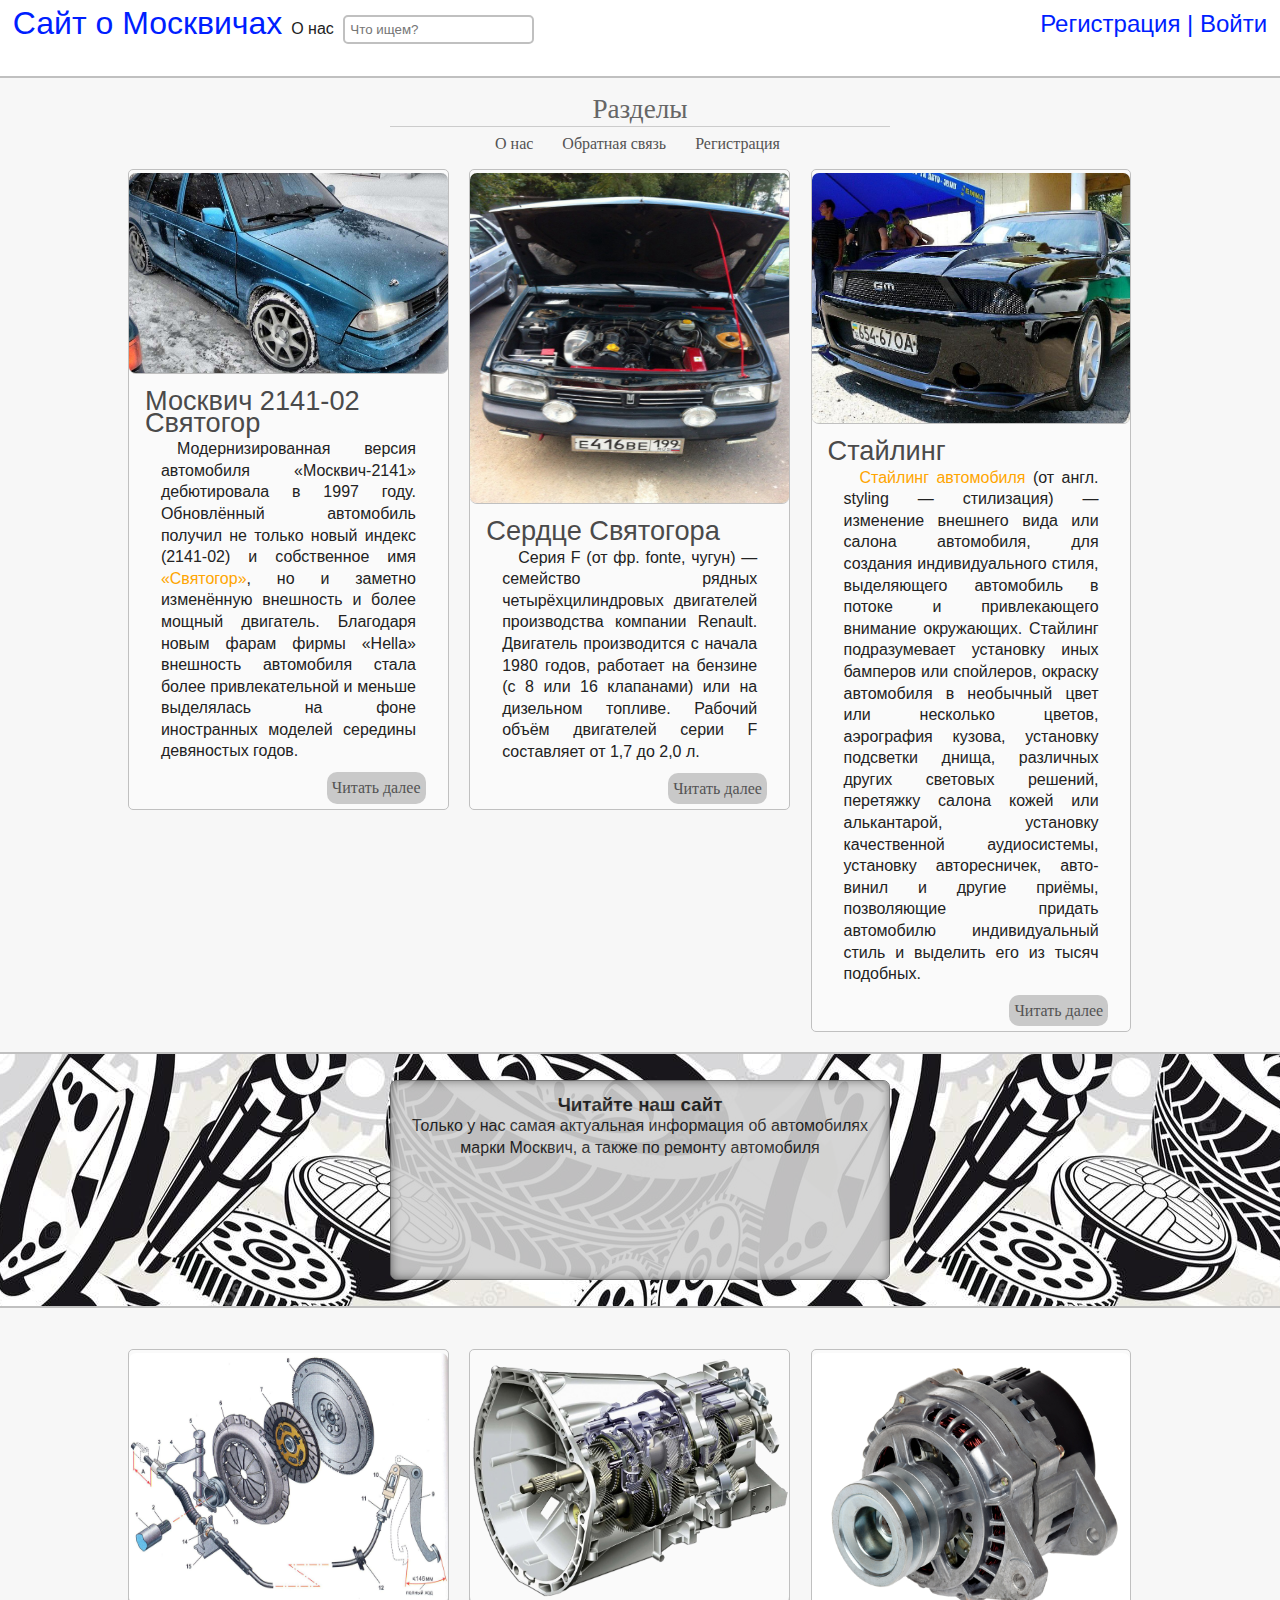
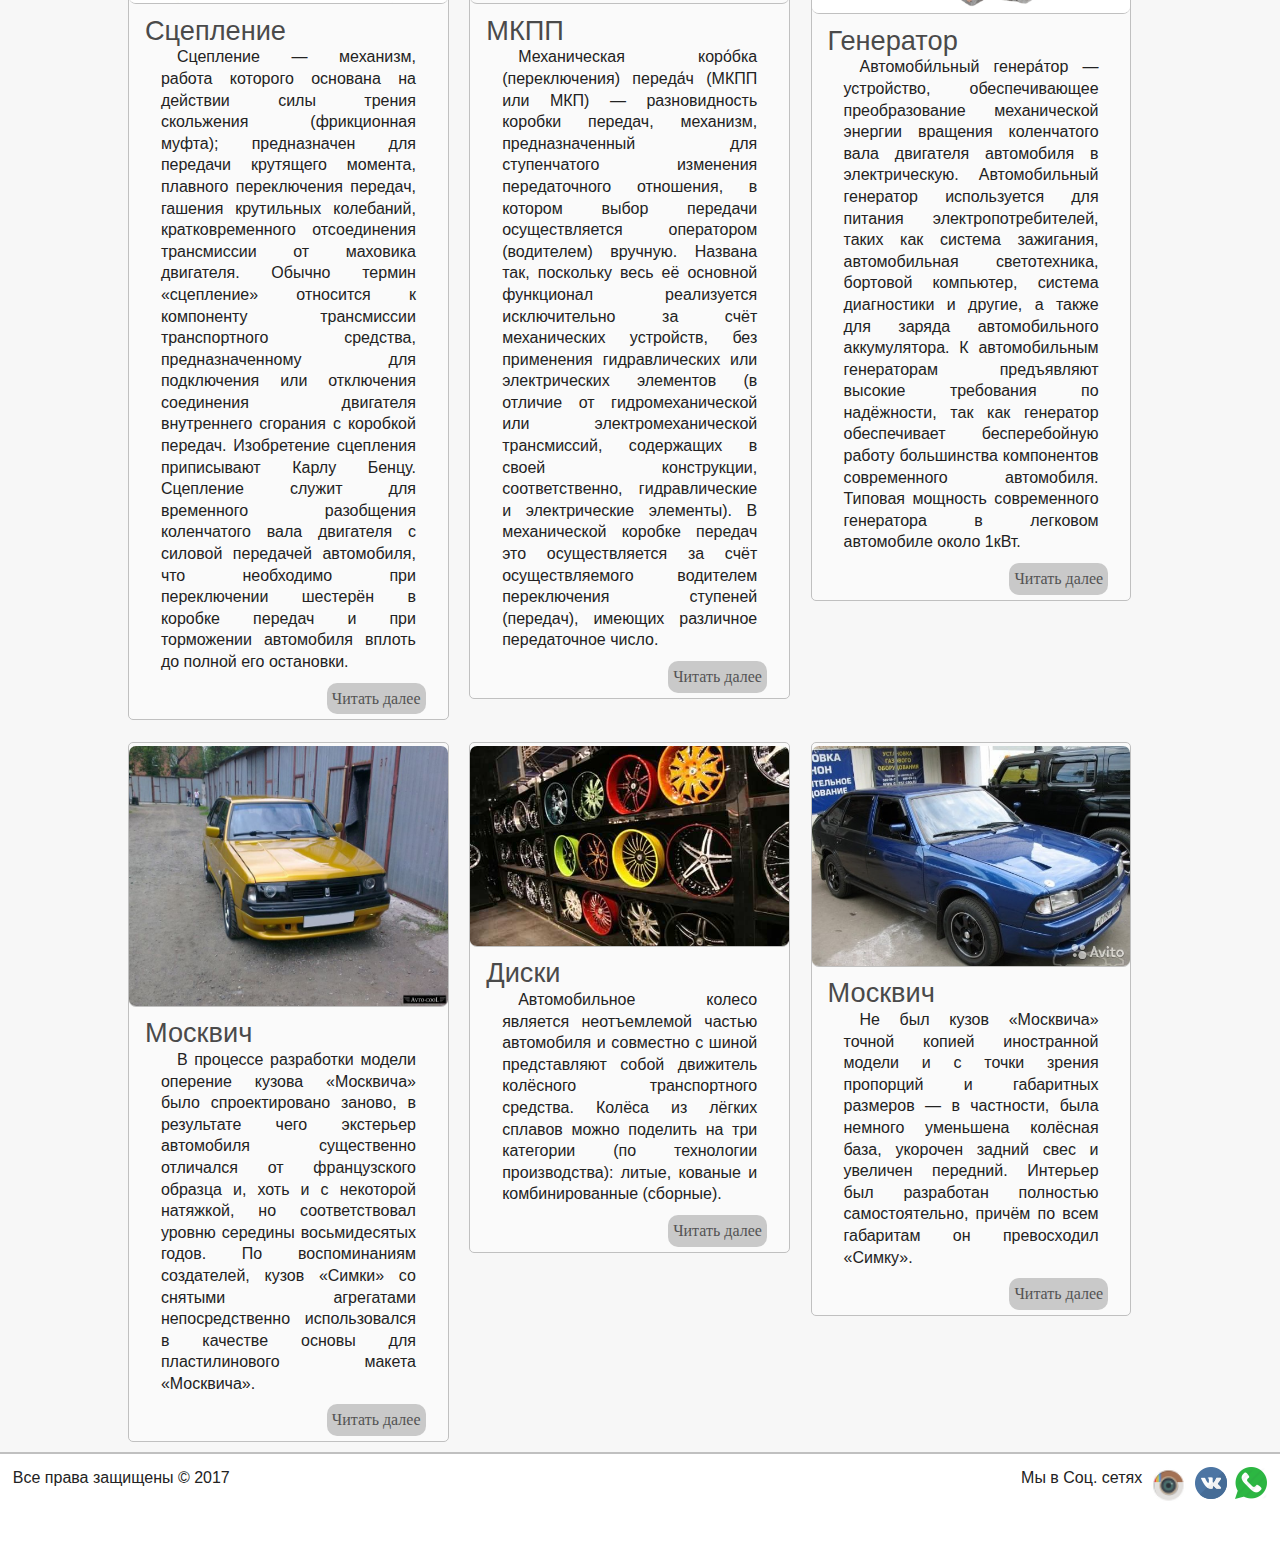
<file: index.html>
<!DOCTYPE html>
<html>
<head>
    <meta http-equiv="Content-Type" content="text/html; charset=UTF-8" />
    <meta name="keywords" content="test, site, website" />
    <meta name="description" content="Этот сайт является пробным" />
    <link href="css/index-style.css" rel="stylesheet" type="text/css" />
    <link href="css/tooltip.css" rel="stylesheet" type="text/css">
    <link href="img/favicon.jpg" rel="shortcut icon" type="image/x-icon" />
    <title>moskvich.ru</title>
</head>
<body>
<div id="page-wrap">
    <header>
        <a href="index.html" title="На Главную" id="logo">
            Сайт о Москвичах
        </a>
        <span id="contact"> О нас </span>
        <input type="text" class="field" placeholder="Что ищем?" />
        <span class="right">
           <span class="contact">
               <a href="reg.html" title="Зарегистрироваться">Регистрация</a>
               |
               <a href="auth.html" title="Авторизоваться">Войти </a>
           </span>
        </span>
    </header>
    <div class="clear"><br /></div>
    <center>
        <div id="menu">Разделы <hr /></div>
        <div id="menuHrefs">
            <a href="about_us.html"> О нас </a>
            <a href="feedback.html"> Обратная связь </a>
            <a href="reg.html"> Регистрация </a>
        </div>
    </center>
    <div id="wrapper">
        <div id="articles">
            <article>
               <img src="img/saint.jpg" alt="Москвич Святогор" title="Москвич Святогор">
                <h2>Москвич 2141-02 Святогор</h2>
                <p>
                    Модернизированная версия автомобиля «Москвич-2141» дебютировала в 1997 году.
                    Обновлённый автомобиль получил не только новый индекс (2141-02) и собственное имя <span class="tool" data-tool="Прям как Богатырь" tabindex="1">«Святогор»</span>,
                    но и заметно изменённую внешность и более мощный двигатель. Благодаря новым фарам фирмы «Hella» внешность
                    автомобиля стала более привлекательной и меньше выделялась на фоне иностранных моделей середины девяностых годов.
                </p>
                <a href="/article" title="Посмотреть статью">Читать далее</a>
            </article>
            <article>
                <img src="img/engine.jpg" alt="Мотор F3R" title="Мотор F3R" id="eng">
                <h2>Сердце Святогора</h2>
                <p>
                    Серия F (от фр. fonte, чугун) — семейство рядных четырёхцилиндровых двигателей производства компании Renault.
                    Двигатель производится с начала 1980 годов, работает на бензине (с 8 или 16 клапанами) или на дизельном топливе.
                    Рабочий объём двигателей серии F составляет от 1,7 до 2,0 л.
                </p>
                <a href="/article" title="Посмотреть статью">Читать далее</a>
            </article>
            <article>
                <img src="img/styling.jpg" alt="Москвич Стайлинг" title="Москвич Стайлинг" id="st">
                <h2>Стайлинг</h2>
                <p>
                    <span class="tool" data-tool="Подразумевает установку спойлеров" tabindex="2">Стайлинг автомобиля</span> (от англ. styling — стилизация) — изменение внешнего вида или салона автомобиля, для создания индивидуального стиля,
                    выделяющего автомобиль в потоке и привлекающего внимание окружающих. Стайлинг подразумевает установку иных бамперов или спойлеров,
                    окраску автомобиля в необычный цвет или несколько цветов, аэрография кузова, установку подсветки днища, различных других световых решений,
                    перетяжку салона кожей или алькантарой, установку качественной аудиосистемы, установку авторесничек, авто-винил и другие приёмы,
                    позволяющие придать автомобилю индивидуальный стиль и выделить его из тысяч подобных.
                </p>
                <a href="/article" title="Посмотреть статью">Читать далее</a>
            </article>
        </div>
        <div class="clear">
            <div id="main_soc_block">
                <center>
                <div id="main_soc_block_in">
                    <h3>Читайте наш сайт</h3>
                    <p>Только у нас самая актуальная информация об автомобилях марки Москвич, а также по ремонту автомобиля</p>
                </div>
                </center>
            </div>
        </div>
        <div class="clear"><br /></div>
        <div id="articles">
            <article>
                <img src="img/clutch.jpg" alt="Сцепление" title="Сцепление" id="clutch">
                <h2>Сцепление</h2>
                <p>
                    Сцепление — механизм, работа которого основана на действии силы трения скольжения (фрикционная муфта); предназначен для передачи крутящего момента, плавного переключения передач, гашения крутильных колебаний, кратковременного отсоединения трансмиссии от маховика двигателя.
                    Обычно термин «сцепление» относится к компоненту трансмиссии транспортного средства, предназначенному для подключения или отключения соединения двигателя внутреннего сгорания с коробкой передач.
                    Изобретение сцепления приписывают Карлу Бенцу.
                    Сцепление служит для временного разобщения коленчатого вала двигателя с силовой передачей автомобиля, что необходимо при переключении шестерён в коробке передач и при торможении автомобиля вплоть до полной его остановки.
                </p>
                <a href="/article" title="Посмотреть статью">Читать далее</a>
            </article>
            <article>
                <img src="img/gear_box.png" alt="МКПП" title="МКПП" id="gear">
                <h2>МКПП</h2>
                <p>
                    Механическая коро́бка (переключения) переда́ч (МКПП или МКП) — разновидность коробки передач, механизм, предназначенный для ступенчатого изменения передаточного отношения, в котором выбор передачи осуществляется оператором (водителем) вручную.
                    Названа так, поскольку весь её основной функционал реализуется исключительно за счёт механических устройств,
                    без применения гидравлических или электрических элементов (в отличие от гидромеханической или электромеханической трансмиссий, содержащих в своей конструкции, соответственно, гидравлические и электрические элементы).
                    В механической коробке передач это осуществляется за счёт осуществляемого водителем переключения ступеней (передач), имеющих различное передаточное число.
                </p>
                <a href="/article" title="Посмотреть статью">Читать далее</a>
            </article>
            <article>
                <img src="img/generator.jpg" alt="Генератор" title="Генератор" id="gen">
                <h2>Генератор</h2>
                <p>
                    Автомоби́льный генера́тор — устройство, обеспечивающее преобразование механической энергии вращения коленчатого вала двигателя автомобиля в электрическую.
                    Автомобильный генератор используется для питания электропотребителей, таких как система зажигания, автомобильная светотехника, бортовой компьютер, система диагностики и другие, а также для заряда автомобильного аккумулятора.
                    К автомобильным генераторам предъявляют высокие требования по надёжности, так как генератор обеспечивает бесперебойную работу большинства компонентов современного автомобиля.
                    Типовая мощность современного генератора в легковом автомобиле около 1кВт.
                </p>
                <a href="/article" title="Посмотреть статью">Читать далее</a>
            </article>
        </div>
        <div class="clear"><br /></div>
        <div id="articles">
            <article>
                <img src="img/azlk_gold.jpg" alt="Золотой Москвич" title="Золотой Москвич" id="gold">
                <h2>Москвич</h2>
                <p>
                    В процессе разработки модели оперение кузова «Москвича» было спроектировано заново, в результате чего экстерьер автомобиля существенно отличался от французского образца и, хоть и с некоторой натяжкой, но соответствовал уровню середины восьмидесятых годов.
                    По воспоминаниям создателей,
                    кузов «Симки» со снятыми агрегатами непосредственно использовался в качестве основы для пластилинового макета «Москвича».
                </p>
                <a href="/article" title="Посмотреть статью">Читать далее</a>
            </article>
            <article>
                <img src="img/rim.jpg" alt=Диски" title="Диски" id="rim">
                <h2>Диски</h2>
                <p>
                    Автомобильное колесо является неотъемлемой частью автомобиля и совместно с шиной представляют собой движитель колёсного транспортного средства.
                    Колёса из лёгких сплавов можно поделить на три категории (по технологии производства): литые, кованые и комбинированные (сборные).
                </p>
                <a href="/article" title="Посмотреть статью">Читать далее</a>
            </article>
            <article>
                <img src="img/azlk_blue.jpg" alt="Москвич" title="Москвич" id="blue">
                <h2>Москвич</h2>
                <p>
                    Не был кузов «Москвича» точной копией иностранной модели и с точки зрения пропорций и габаритных размеров — в частности,
                    была немного уменьшена колёсная база, укорочен задний свес и увеличен передний.
                    Интерьер был разработан полностью самостоятельно, причём по всем габаритам он превосходил «Симку».
                </p>
                <a href="/article" title="Посмотреть статью">Читать далее</a>
            </article>
        </div>
</div>
</div>
<footer>
    <span class="left">Все права защищены &copy; 2017</span>
    <span class="right">
        Мы в Соц. сетях
        <img src="img/whatsapp.png" alt="WhatsApp" title="WhatsApp">
        <a href="https://vk.com/v_moskviche" target="_blank">
            <img src="img/vk.png" alt="ВКонтакте" title="ВКонтакте">
        </a>
        <a href="https://www.instagram.com/moskvich_mafia/" target="_blank">
            <img id="InstLogo" src="img/insta.png" alt="Instagram" title="Instagram">
        </a>
    </span>
</footer>
</body>
</html>
</file>
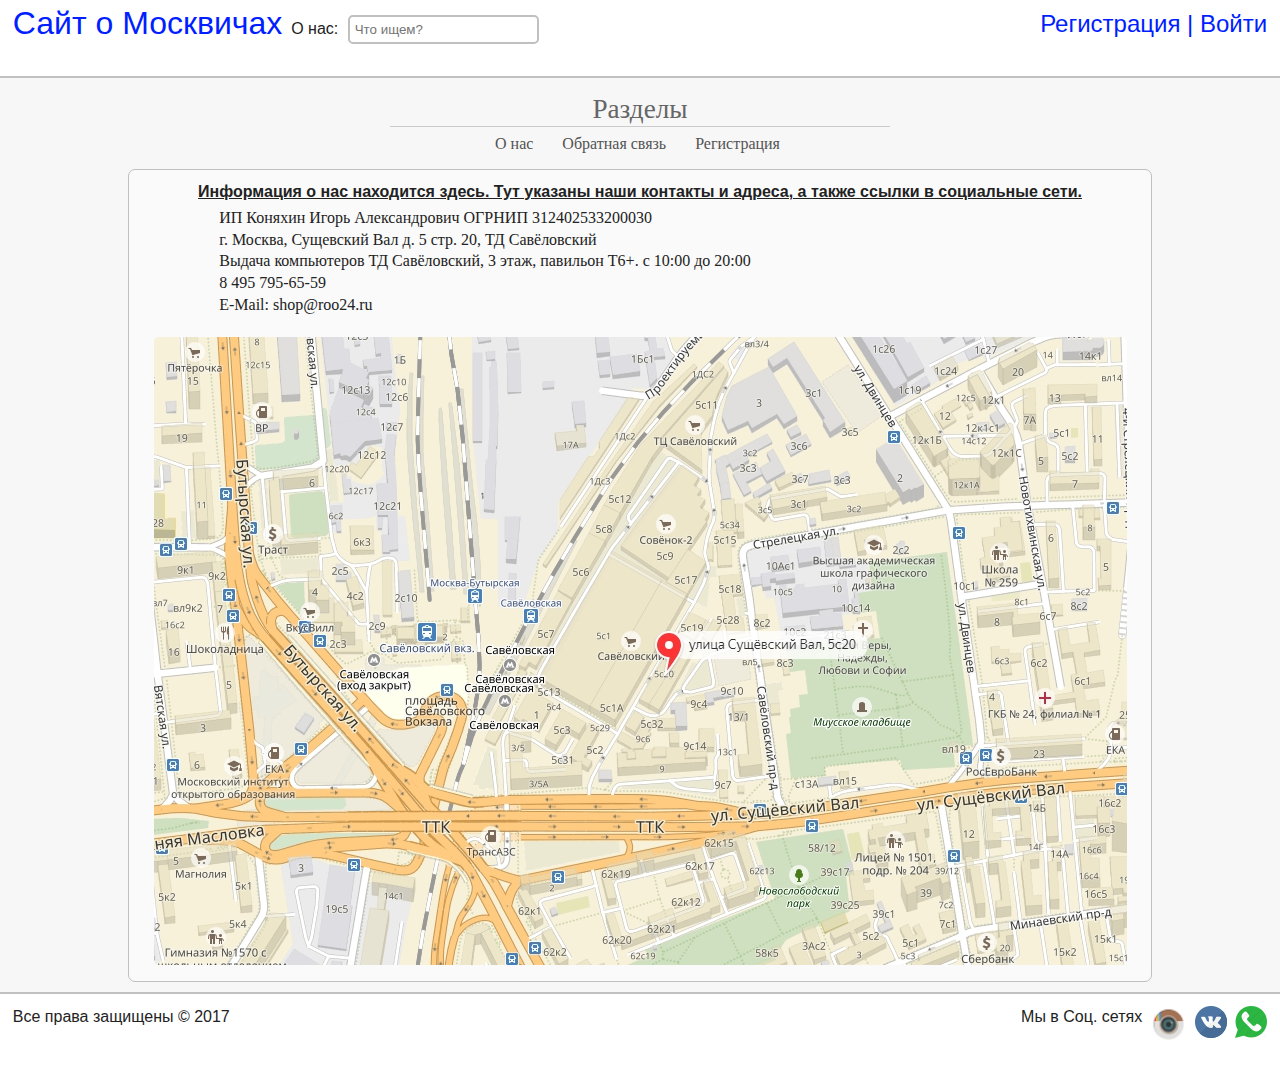
<file: about_us.html>
<!DOCTYPE html>
<html>
<head>
    <meta http-equiv="Content-Type" content="text/html; charset=UTF-8" />
    <meta name="keywords" content="test, site, website" />
    <meta name="description" content="Этот сайт является пробным" />
    <link href="css/index-style.css" rel="stylesheet" type="text/css" />
    <link href="img/favicon.jpg" rel="shortcut icon" type="image/x-icon" />
    <title>moskvich.ru</title>
</head>
<body>
<div id="page-wrap">
    <header>
        <a href="index.html" title="На Главную" id="logo">
            Сайт о Москвичах
        </a>
        <span id="contact"> О нас: </span>
        <input type="text" class="field" placeholder="Что ищем?" />
        <span class="right">
           <span class="contact">
               <a href="reg.html" title="Зарегистрироваться">Регистрация</a>
               |
               <a href="auth.html" title="Авторизоваться">Войти </a>
           </span>
        </span>
    </header>
    <div class="clear"><br /></div>
    <center>
        <div id="menu">Разделы <hr /></div>
        <div id="menuHrefs">
            <a href="about_us.html"> О нас </a>
            <a href="feedback.html"> Обратная связь </a>
            <a href="reg.html"> Регистрация </a>
        </div>
    </center>
    <div id="wrapper">
        <div id="articles">
            <div id="about_us">
                <p id="inf">Информация о нас находится здесь. Тут указаны наши контакты и адреса, а также ссылки в социальные сети.</p>
                <pre>
                    ИП Коняхин Игорь Александрович ОГРНИП 312402533200030
                    г. Москва, Сущевский Вал д. 5 стр. 20, ТД Савёловский
                    Выдача компьютеров ТД Савёловский, 3 этаж, павильон T6+. с 10:00 до 20:00
                    ‎8 495 795-65-59
                    E-Mail: shop@roo24.ru
                </pre>
                <img src="img/maps.jpg" alt="Карта" title="Карта" id="map">
            </div>
        </div>
    </div>
    </div>
    <footer>
        <span class="left">Все права защищены &copy; 2017</span>
        <span class="right">
        Мы в Соц. сетях
        <img src="img/whatsapp.png" alt="WhatsApp" title="WhatsApp">
        <a href="https://vk.com/v_moskviche" target="_blank">
            <img src="img/vk.png" alt="ВКонтакте" title="ВКонтакте">
        </a>
        <a href="https://www.instagram.com/moskvich_mafia/" target="_blank">
            <img id="InstLogo" src="img/insta.png" alt="Instagram" title="Instagram">
        </a>
    </span>
    </footer>
</body>
</html>
</file>
<file: css/index-style.css>
@charset "utf-8";
* {
    margin: 0;
    padding: 0;
}
html{
    height: 100%;
}
body {
    width: 100%;
    height: 100%;
    color: #222222;
    background-color: #f7f7f7;
    font-size: 1em;
    font-family: "Segoe UI", sans-serif;
    line-height: 135%;
}
hr {
    display: block;
    border: 0;
    height: 1px;
    border-top: 1px solid #ccc;
    padding: 0;
}
a {
    color: #001eff;
    text-decoration: none;
    transition: all.6s ease;
    -moz-transition: al.6s ease;
    -webkit-transition: al.6s ease;
    -ms-transition: al.6s ease;
}
a:hover {
    color: #ff6c02;
    text-decoration: underline;
    transition: all.6s ease;
    -moz-transition: al.6s ease;
    -webkit-transition: al.6s ease;
    -ms-transition: al.6s ease;
}
a:active {
    color: #6531ff;
}
img {
    max-width: 100%;
    height: auto;
    width: auto\9;
}
.right {float: right;}
.left {float: left;}
.clear {clear: both;}

                                                /* Selection Block */

::selection {background: rgba(62, 70, 52, 0.61); color: #ffff00;}
::-moz-selection {background: rgba(62, 70, 52, 0.61); color: #ffff00;}
header, footer {
    width: 98%;
    background-color: #fff;
    min-height: 50px;
    float: left;
}
header {
    border-bottom: 2px solid silver;
    padding: 1%;
}
#logo {
    font-size: 2em;
    font-family: "Comic Sans MS", sans-serif;
}
.contact {
    font-size: 1.5em;
    font-family: "Comic Sans MS", sans-serif;
    margin-left: 20px;
    color: #001eff;
}
input[type=text].field{
    padding: 5px;
    border: 2px solid silver;
    border-radius: 5px;
    margin-left: 5px;
}
input[type=text].field:focus{
    border: 2px solid darkblue;
}
#menu {
    color: #666;
    font-family: "Times New Roman", sans-serif;
    font-size: 1.7em;
}
#menu hr {
    width: 500px;
    max-width: 100%;
    margin-top: 5px;
    margin-bottom: 5px;
}
#menuHrefs a{
    padding: 5px 10px;
    border-radius: 5px;
    margin-right: 5px;
    color: #535353;
    font-family: "Times New Roman", sans-serif;
}
#menuHrefs a:hover {
    background-color: #ececec;
    text-decoration: none;
}
                                                    /*Main style for site*/
#wrapper {
    float: left;
    width: 100%;
    margin-top: 15px;
}
#wrapper #articles {
    float: left;
    width: 80%;
    margin-left: 10%;
}
#wrapper #articles article {
    float: left;
    border: 1px solid silver;
    box-sizing: border-box;
    border-radius: 5px;
    background-color: #fafafa;
    min-height: 400px;
}
@media (min-width: 900px){
    #wrapper #articles article {
        width: 31.3333%;
        margin-right: 2%;
    }
}
@media (max-width: 899px) and (min-width: 700px){
    #wrapper #articles article {
        width: 80%;
        margin-left: 10%;
        margin-bottom: 10px;
    }
}
@media (max-width: 699px){
    #wrapper #articles article {
        width: 96%;
        margin-bottom: 10px;
        margin-right: 2%;
    }
}
#wrapper #articles article img {
    width: 100%;
    height: 200px;
    border-radius: 7px;
    border-bottom: 1px solid silver;
    margin-bottom: 10px;
    margin-top: 3px;
}
#wrapper #articles article img:hover {opacity: 0.75;}
#wrapper #articles article img#eng {height: 330px;}
#wrapper #articles article img#st {height: 250px;}
#wrapper #articles article h2 {
    width: 90%;
    margin-left: 5%;
    font-weight: normal;
    font-size: 1.7em;
    color: #4a4a4a;
}
#wrapper #articles article p {
    width: 80%;
    margin-left: 10%;
    text-indent: 1em;
    margin-top: 5px;
    text-align: justify;
}
#wrapper #articles article a {
    padding: 5px;
    background-color: #c9c9c9;
    margin-right: 7%;
    margin-bottom: 5px;
    border-radius: 10px;
    float: right;
    margin-top: 10px;
    font-family: "Times New Roman", sans-serif;
    color: #535353;
}
#wrapper #articles article a:hover {background-color: #fcff5b;}

                                                /*Cenral Block of our site*/
#main_soc_block {
    width: 100%;
    padding: 2% 0;
    border-bottom: 2px solid silver;
    border-top: 2px solid silver;
    margin: 20px 0;
    float: left;
    background: url("../img/background.jpg") repeat-x center;
    height: 200px;
}
#main_soc_block_in {
    text-align: center;
    padding: 1%;
    height: 200px;
    background-color: #d1d1d1;
    opacity: 0.9;
    border: 1px solid #6d6d6d;
    box-sizing: border-box;
    border-radius: 7px;
    width: 500px;
    box-shadow: inset 0 0 10px rgba(0,0,0,0.5);
    max-width: 98%;
}
                                                    /*Main style for site*/
#wrapper #articles article img#clutch {height: 250px;}
#wrapper #articles article img#gear {height: 250px;}
#wrapper #articles article img#gen {height: 260px;}
#wrapper #articles article img#gold {height: 260px;}
#wrapper #articles article img#blue {height: 220px;}

                                                /*Style for page About Us*/
#about_us {
    width: 100%;
    float: left;
    background-color: #fafafa;
    border-radius: 7px;
    border: 1px solid silver;
    box-sizing: border-box;
    padding: 1%;
    text-align: center;
}
#inf {
    text-decoration: underline;
    font-weight: bold;
}
pre {
    text-align: justify;
    font-family: "Times New Roman", sans-serif;
    margin-top: 5px;
}
img#map {
    border-radius: 5px;
}

                                                /*Style for page FeedBack*/
form {
    width: 60%;
    margin-left: 20%;
    float: left;
}
form input {
    padding: 5px;
    border: 2px solid silver;
    background-color: #fafafa;
    border-radius: 5px;
    float: left;
    clear: both;
    margin-bottom: 10px;
    width: 40%;
    font-family: "Times New Roman", sans-serif;
}
form label {
    float: left;
    width: 100%;
    margin-bottom: 10px;
    font-weight: bold;
}
form textarea {
    width: 80%;
    float: left;
    clear: both;
    background-color: #fafafa;
    border: 2px solid silver;
    border-radius: 5px;
    padding: 10px;
    font-size: 1.3em;
    font-family: "Times New Roman", sans-serif;
    height: 150px;
}
form input:focus, form textarea:focus{border: 2px solid darkblue;}
form #send {
    float: left;
    padding: 10px;
    border-radius: 5px;
    margin-top: 10px;
    background-color: #e7e7e7;
    cursor: pointer;
}
form #send:hover {background-color: #c1c0e7;}
                                                    /*Style for FOOTER*/

footer {
    border-top: 2px solid silver;
    margin-top: 10px;
    padding: 1%;
    padding-bottom: 2%;
}
#InstLogo {
    width: 37px;
}
footer img {
    float: right;
    margin-left: 8px;
}
#page-wrap::after {
    content: "";
    display: block;
}
footer, #page-wrap::after {
    height: 10px;
}
#page-wrap {
    min-height: 90%;
    margin-bottom: -10px;
}
</file>
<file: css/tooltip.css>
span.tool {
    cursor: help;
    color: orange;
    position: relative;
}
span.tool::before, span.tool::after {
    left: 50%;
    opacity: 0;
    position: absolute;
    z-index: -100;
}
span.tool:hover::before, span.tool:focus::before, span.tool:hover::after, span.tool:focus::after {
    opacity: 1;
    z-index: 100;
}
span.tool::before {
    border-style: solid;
    border-width: 1em 0.75em 0 0.75em;
    border-color: #3e474f transparent transparent transparent;
    bottom: 100%;
    content: "";
    margin-left: -0.5em;
    top: -2em;
    transition: opacity 3s ease, top 1s ease;
}
span.tool:hover::before, span.tool:focus::before {
    top: -1em;
}
span.tool::after {
    background: #3e474f;
    border-radius: 0.25em;
    bottom: 178%;
    color: #edeff0;
    content: attr(data-tool);
    margin-left: -8.75em;
    padding: 1em;
    width: 17.5em;
    transition: opacity 0.6s ease;
}
</file>
